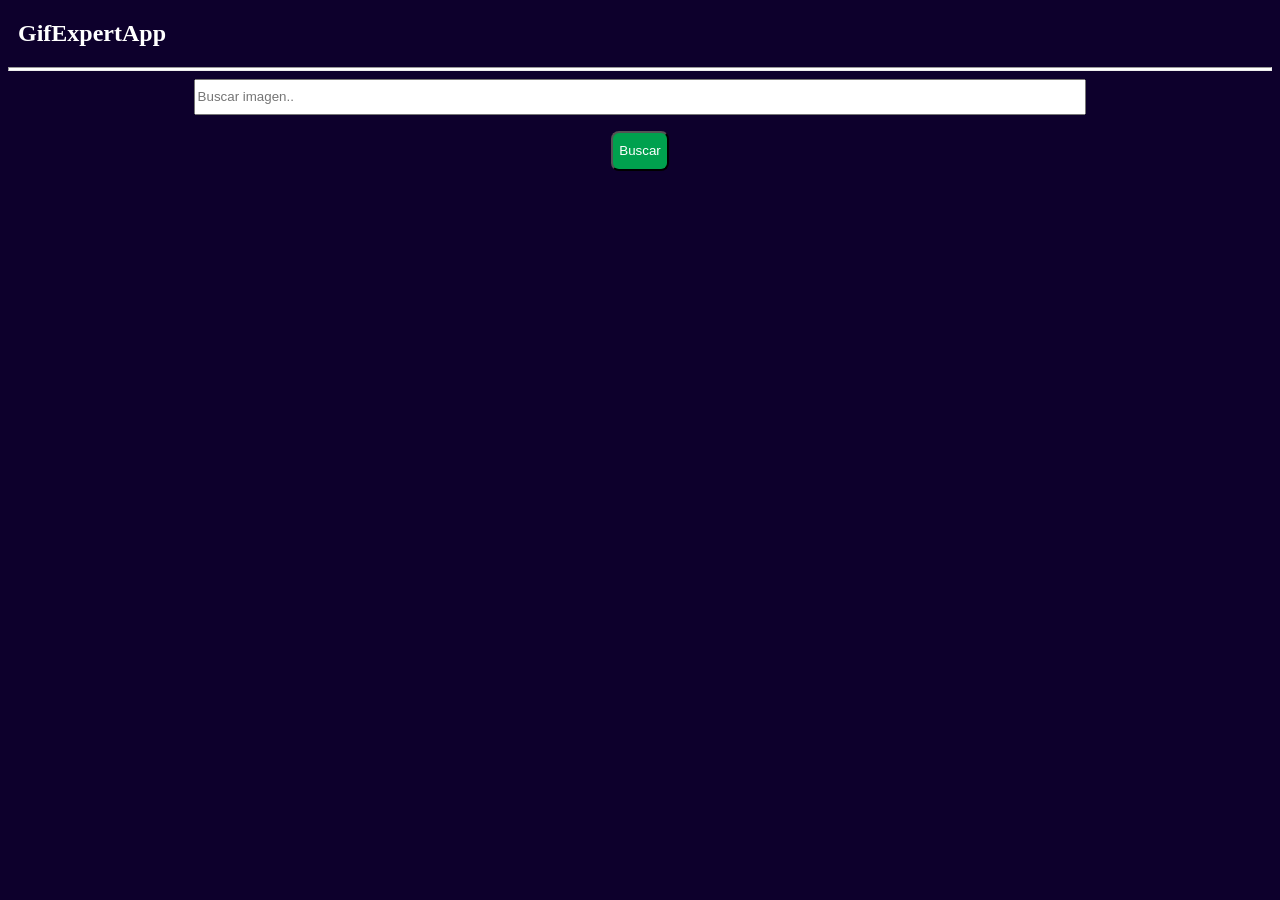
<file: docs/index.html>
<!DOCTYPE html>
<html lang="es">
  <head>
    <meta charset="utf-8" />
    <link rel="icon" href="./favicon.ico" />
    <meta name="viewport" content="width=device-width,initial-scale=1" />
    <meta name="theme-color" content="#000000" />
    <meta
      name="description"
      content="Web site created using create-react-app"
    />
    <link rel="apple-touch-icon" href="./logo192.png" />
    <link
      rel="stylesheet"
      href="https://cdnjs.cloudflare.com/ajax/libs/animate.css/4.1.1/animate.min.css"
    />
    <link rel="manifest" href="./manifest.json" />
    <title>GifExpertApp</title>
    <link href="./static/css/main.3106c5a7.chunk.css" rel="stylesheet" />
  </head>
  <body>
    <noscript>You need to enable JavaScript to run this app.</noscript>
    <div id="root"></div>
    <script>
      !(function (e) {
        function r(r) {
          for (
            var n, p, f = r[0], i = r[1], l = r[2], c = 0, s = [];
            c < f.length;
            c++
          )
            (p = f[c]),
              Object.prototype.hasOwnProperty.call(o, p) &&
                o[p] &&
                s.push(o[p][0]),
              (o[p] = 0);
          for (n in i)
            Object.prototype.hasOwnProperty.call(i, n) && (e[n] = i[n]);
          for (a && a(r); s.length; ) s.shift()();
          return u.push.apply(u, l || []), t();
        }
        function t() {
          for (var e, r = 0; r < u.length; r++) {
            for (var t = u[r], n = !0, f = 1; f < t.length; f++) {
              var i = t[f];
              0 !== o[i] && (n = !1);
            }
            n && (u.splice(r--, 1), (e = p((p.s = t[0]))));
          }
          return e;
        }
        var n = {},
          o = { 1: 0 },
          u = [];
        function p(r) {
          if (n[r]) return n[r].exports;
          var t = (n[r] = { i: r, l: !1, exports: {} });
          return e[r].call(t.exports, t, t.exports, p), (t.l = !0), t.exports;
        }
        (p.m = e),
          (p.c = n),
          (p.d = function (e, r, t) {
            p.o(e, r) ||
              Object.defineProperty(e, r, { enumerable: !0, get: t });
          }),
          (p.r = function (e) {
            "undefined" != typeof Symbol &&
              Symbol.toStringTag &&
              Object.defineProperty(e, Symbol.toStringTag, { value: "Module" }),
              Object.defineProperty(e, "__esModule", { value: !0 });
          }),
          (p.t = function (e, r) {
            if ((1 & r && (e = p(e)), 8 & r)) return e;
            if (4 & r && "object" == typeof e && e && e.__esModule) return e;
            var t = Object.create(null);
            if (
              (p.r(t),
              Object.defineProperty(t, "default", { enumerable: !0, value: e }),
              2 & r && "string" != typeof e)
            )
              for (var n in e)
                p.d(
                  t,
                  n,
                  function (r) {
                    return e[r];
                  }.bind(null, n)
                );
            return t;
          }),
          (p.n = function (e) {
            var r =
              e && e.__esModule
                ? function () {
                    return e.default;
                  }
                : function () {
                    return e;
                  };
            return p.d(r, "a", r), r;
          }),
          (p.o = function (e, r) {
            return Object.prototype.hasOwnProperty.call(e, r);
          }),
          (p.p = "/");
        var f = (this["webpackJsonpgif-expert-app"] =
            this["webpackJsonpgif-expert-app"] || []),
          i = f.push.bind(f);
        (f.push = r), (f = f.slice());
        for (var l = 0; l < f.length; l++) r(f[l]);
        var a = i;
        t();
      })([]);
    </script>
    <script src="./static/js/2.bb4de9ad.chunk.js"></script>
    <script src="./static/js/main.08210502.chunk.js"></script>
  </body>
</html>
</file>
<file: docs/static/css/main.3106c5a7.chunk.css>
body{background-color:#0d002c;color:#fff}h2{padding-left:10px}hr{height:2px;background-color:#fff}input{width:70%;height:30px}button{color:#fff;background-color:#00a14e;border-radius:8px;height:40px;transition-duration:.4s}button:hover{background-color:#03ff7d;color:#000}.card{background-color:rgba(7,2,83,.5);-webkit-align-content:center;align-content:center;border:1px solid grey;border-radius:6px;margin-bottom:10px;margin-right:10px;overflow:hidden}.card p{padding:5px;text-align:center}.card img{max-height:300px}.card-grid{display:-webkit-flex;display:flex;-webkit-flex-direction:row;flex-direction:row;-webkit-flex-wrap:wrap;flex-wrap:wrap}.center{text-align:center}
/*# sourceMappingURL=main.3106c5a7.chunk.css.map */
</file>
